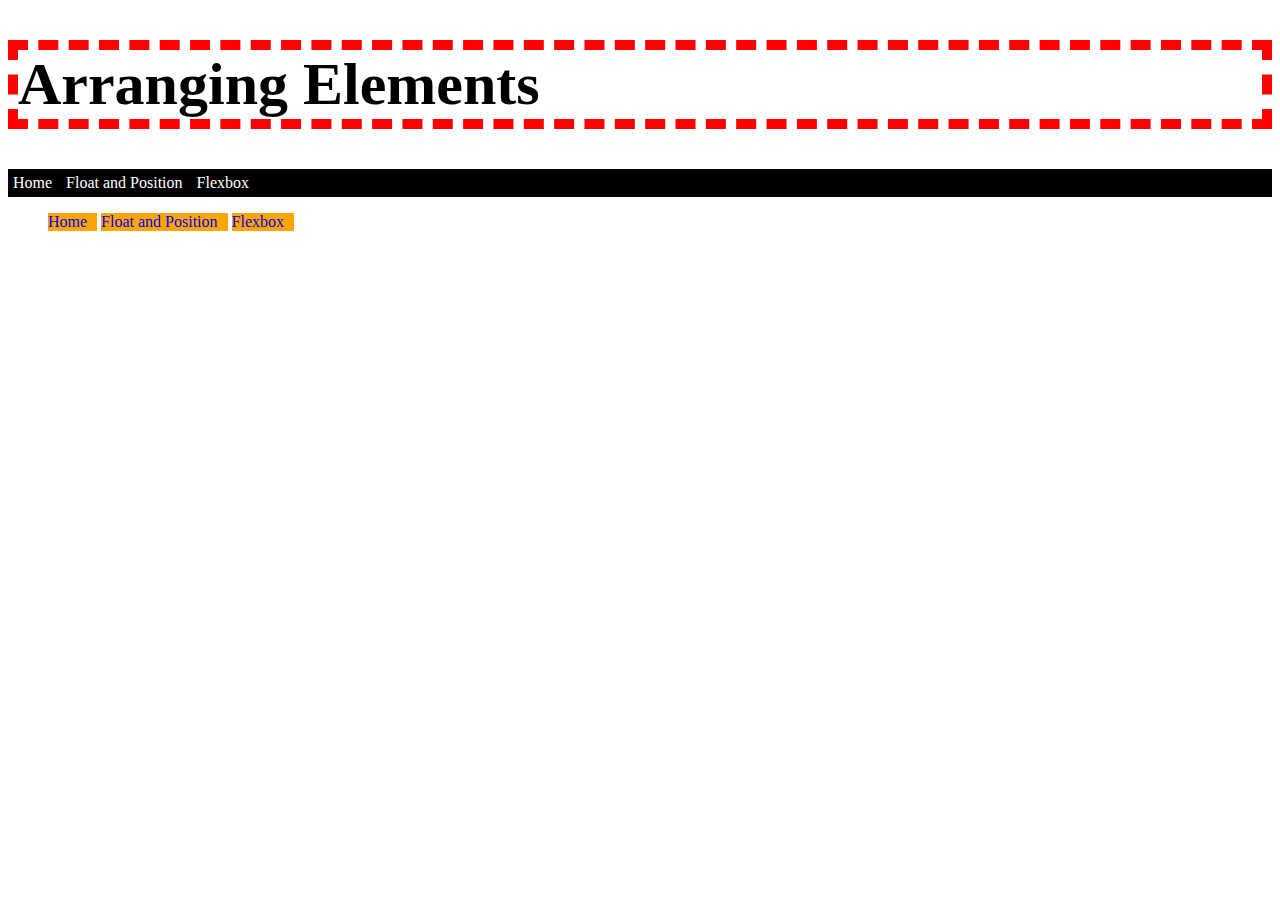
<file: index.html>
<!DOCTYPE html>
<html>
    <head>
        <link href="css/style.css" rel="stylesheet" type="text/css">    
    </head>
    <body>
       <h1>Arranging Elements</h1>
       <div id="parent1">
           <a class="nav1" href="index.html">Home</a>
           <a class="nav1" href="floatandposition.html">Float and Position</a>
           <a class="nav1" href="flexbox.html">Flexbox</a>
       </div>
       <ul>
           <li><a class="nav1" href="index.html">Home</a></li>
           <li><a class="nav1" href="floatandposition.html">Float and Position</a></li>
           <li><a class="nav1" href="flexbox.html">Flexbox</a></li>
       </ul>
    </body>
</html>
</file>
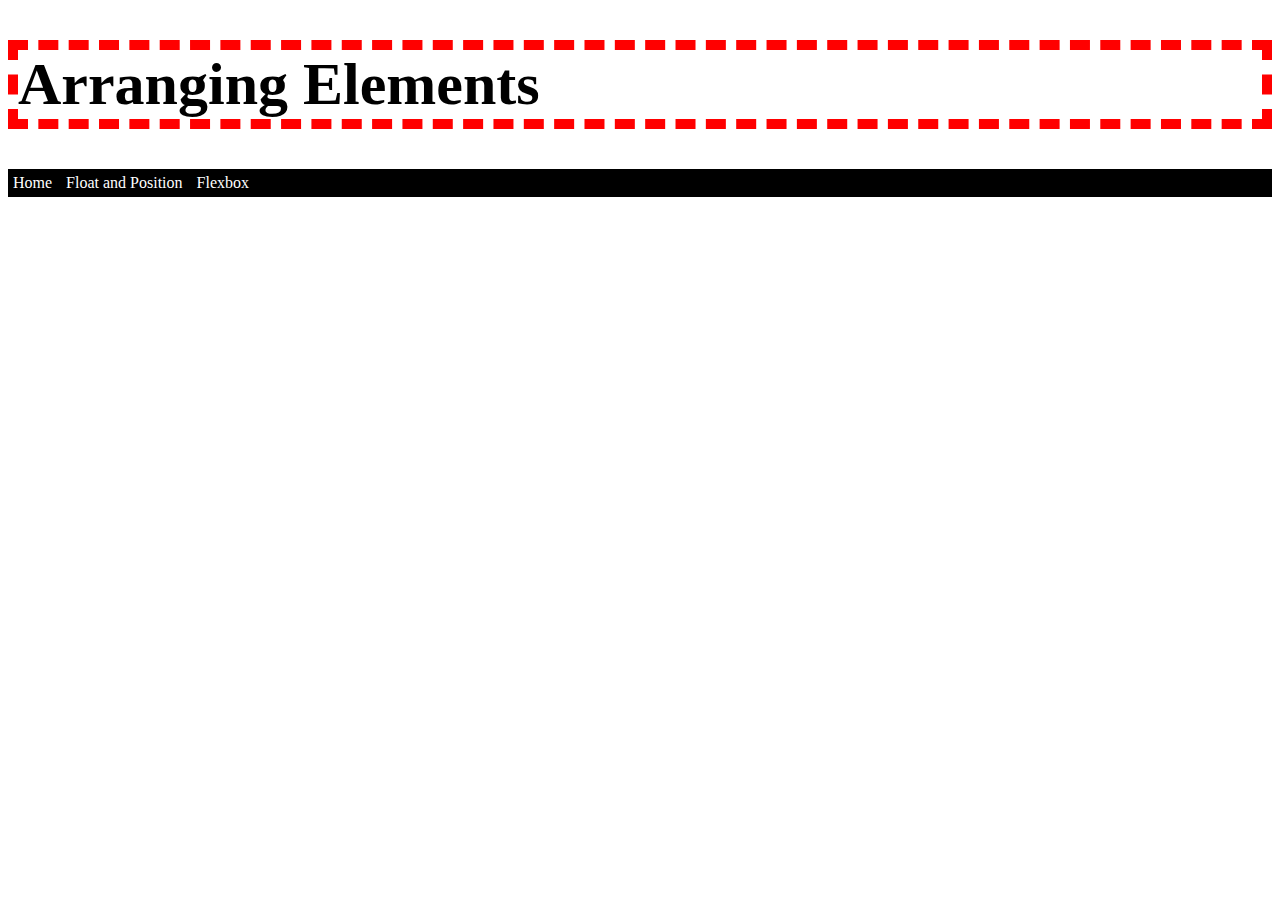
<file: flexbox.html>
<!DOCTYPE html>
<html>
    <head>
        <link href="css/style.css" rel="stylesheet" type="text/css">    
    </head>
    <body>
       <h1>Arranging Elements</h1>
       <div id="parent1">
           <a class="nav1" href="index.html">Home</a>
           <a class="nav1" href="floatandposition.html">Float and Position</a>
           <a class="nav1" href="flexbox.html">Flexbox</a>
       </div>
       
    </body>
</html>
</file>
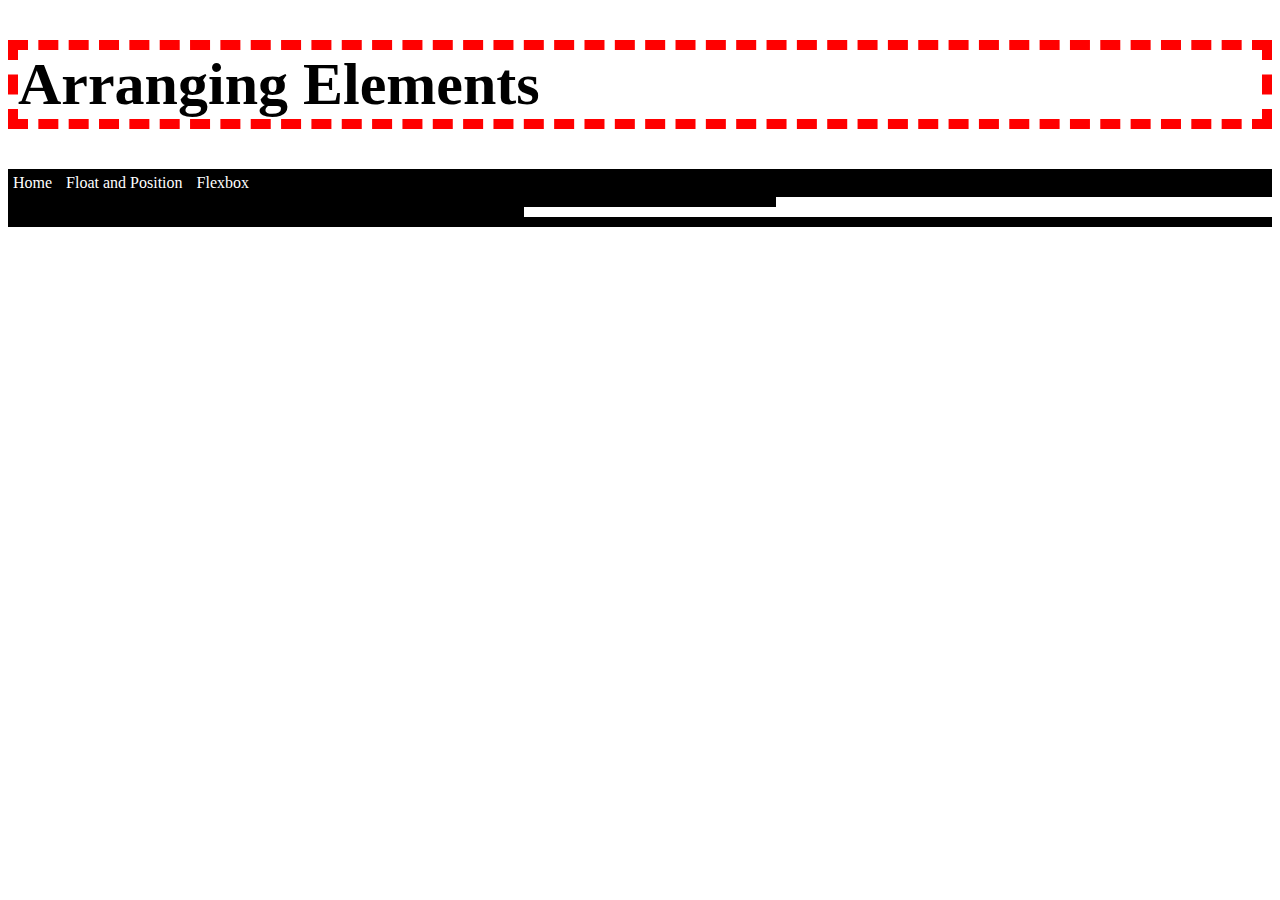
<file: floatandposition.html>
<!DOCTYPE html>
<html>
    <head>
        <link href="css/style.css" rel="stylesheet" type="text/css">    
    </head>
    <body>
       <h1>Arranging Elements</h1>
       <div id="parent1">
           <a class="nav1" href="index.html">Home</a>
           <a class="nav1" href="floatandposition.html">Float and Position</a>
           <a class="nav1" href="flexbox.html">Flexbox</a>
       </div>
       <div id="red"></div>
       <div id="green"></div>
       <div id="blue"></div>
       
    </body>
</html>
</file>
<file: css/style.css>
h1 {
    font-family: fantasy;
    font-size:60px ;
    border:10px red dashed;
}

div {
    border:5px black solid;
    background-color: #000000;
}

.nav1 {
    margin-right:10px;
}

#parent1 a {
    color: #ffffff;
    background-color: #000000;
    text-align: center;
    text-decoration: none;
    margin:none;
    padding:0;
}

ul li {
    color: blue;
    background-color: orange;
    list-style-type: none;
    display: inline-block;
    
}

ul li a {
    text-decoration: none;
}

#red {
    background-color: red;
    width: 60%;
}

#green {
    background-color: green;
    width: 40%;
}


#blue {
    background-color: blue;
}
</file>
